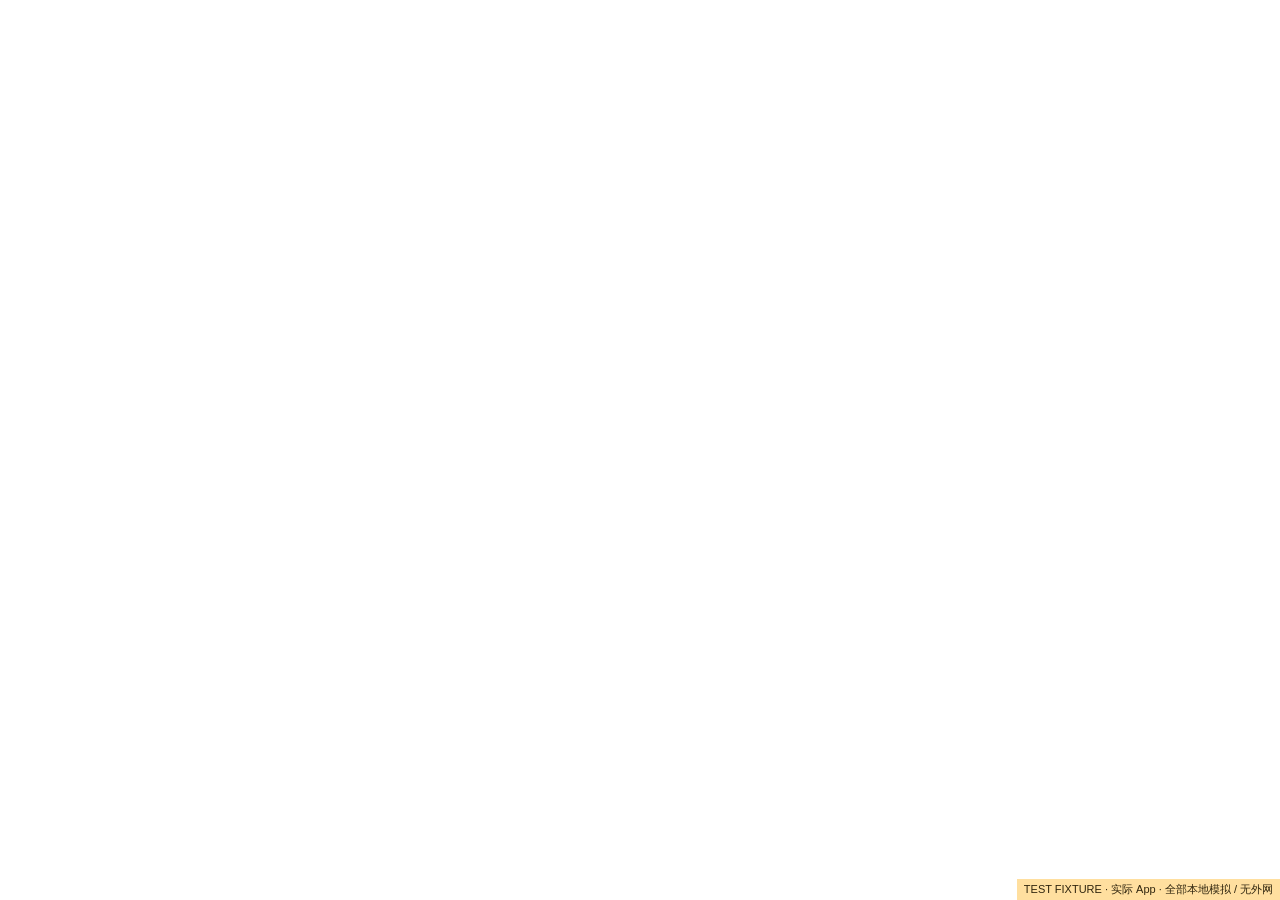
<file: web/test/app-workspace-preview.html>
<!doctype html><html lang="zh-CN" data-ac-theme="midnight"><head><meta charset="UTF-8"><meta name="viewport" content="width=device-width,initial-scale=1,viewport-fit=cover"><meta http-equiv="Content-Security-Policy" content="connect-src 'none';form-action 'none';object-src 'none';base-uri 'none'"><title>TEST FIXTURE — Actual App workspace</title></head><body><div id="fixture-label" style="position:fixed;right:0;bottom:0;z-index:2147483647;padding:3px 7px;background:#ffdf9f;color:#30250e;font:11px sans-serif;pointer-events:none">TEST FIXTURE · 实际 App · 全部本地模拟 / 无外网</div><div id="root"></div><script type="module" src="./app-workspace-preview.tsx"></script></body></html>
</file>
